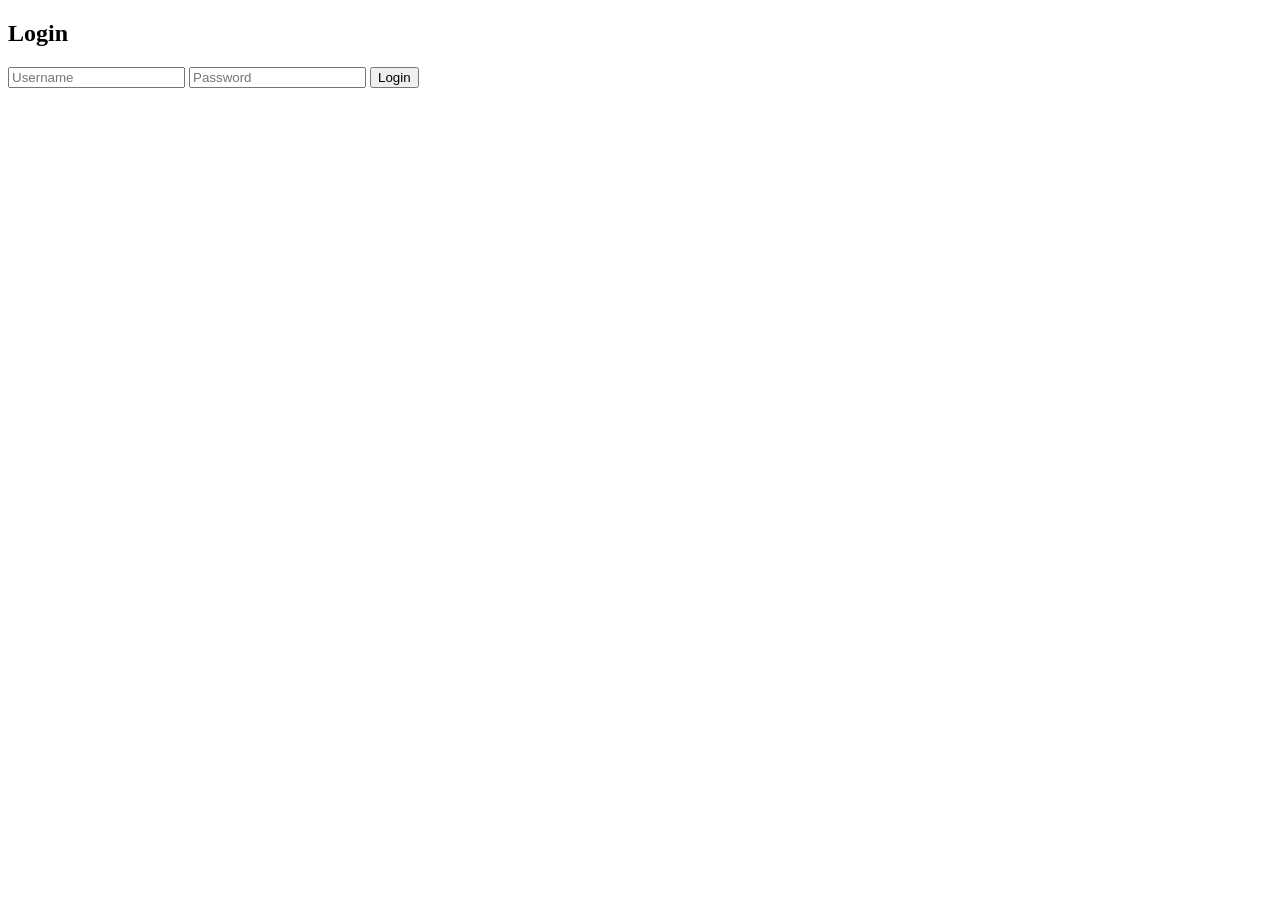
<file: templates/login.html>
<!DOCTYPE html>
<html>
<head>
    <title>Login</title>
</head>
<body>

<h2>Login</h2>

<input id="username" placeholder="Username">
<input id="password" type="password" placeholder="Password">
<button onclick="login()">Login</button>

<script>
async function login() {
    const username = document.getElementById("username").value.trim();
    const password = document.getElementById("password").value.trim();
    const res = await fetch(window.location.origin + "/login", {
        method: "POST",
        headers: {"Content-Type":"application/json"},
        body: JSON.stringify({ username, password })
    });
    const data = await res.json();
    console.log(data);
    if (data.status === "success") {
        window.location.href = "/dashboard";
    } else {
        alert("Invalid login");
    }
}
</script>

</body>
</html>
</file>
